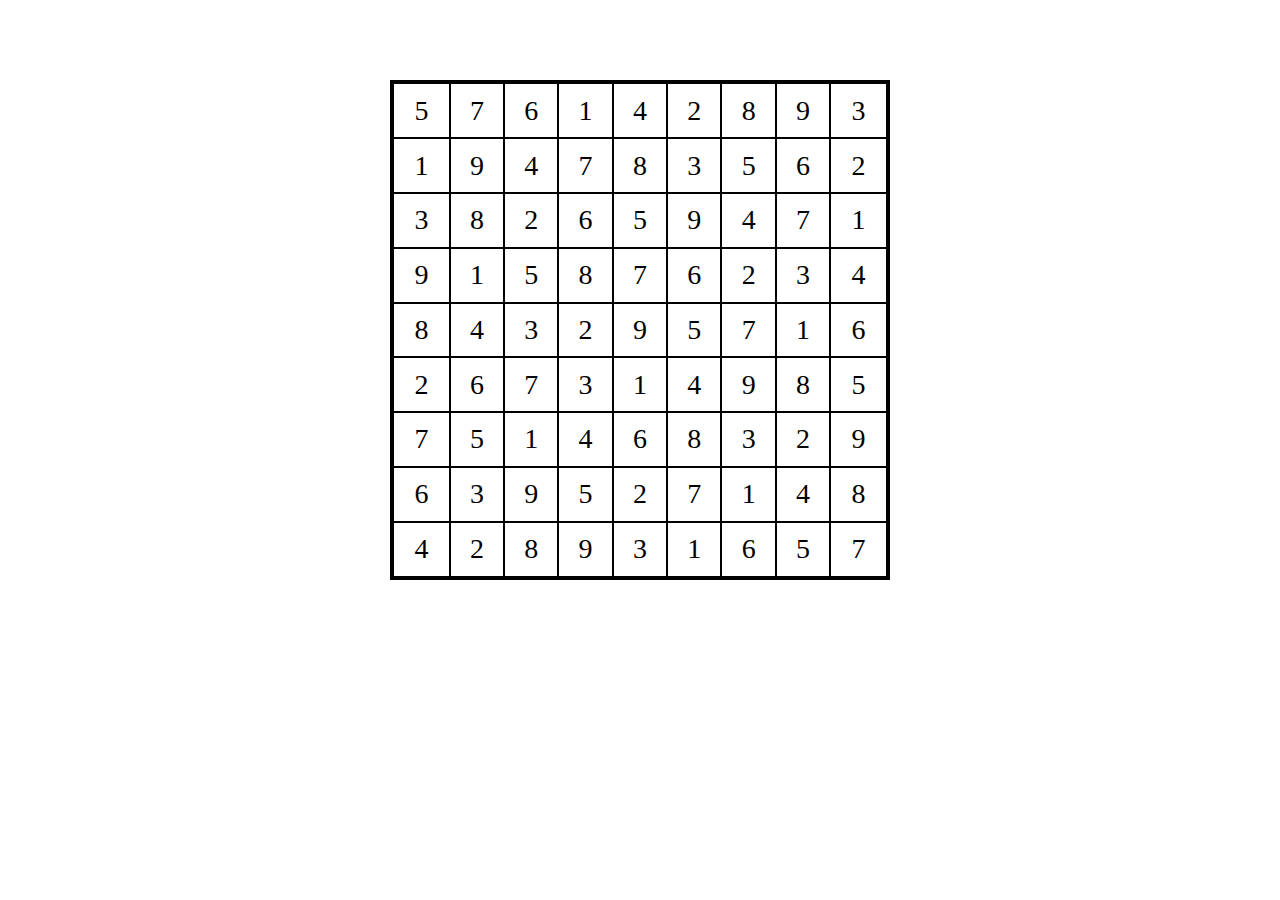
<file: sudoku/index.html>
<!DOCTYPE html>
<html lang="en">
<head>
	<meta charset="UTF-8">
	<meta name="viewport" content="width=device-width, initial-scale=1">
	<link rel="stylesheet" href="style.css">
	<title>ModulJS</title>
</head>
<body>
    

	
	<script src="main.js"></script>
	
	
</body>
</html>
</file>
<file: sudoku/style.css>
*{
	margin: 0;
	padding: 0;
	box-sizing: border-box;
}

body {
    text-align: center;
}

table {
    display: table;
    margin: auto;
    margin-top: 80px;
    border-collapse: collapse;
    font-size: 28px;
    width: 500px;
    height:500px;
    font-weight: 200;
    border: 4px solid black;
}

td {
    border-collapse: collapse;
    border: 2px solid black;
}
</file>
